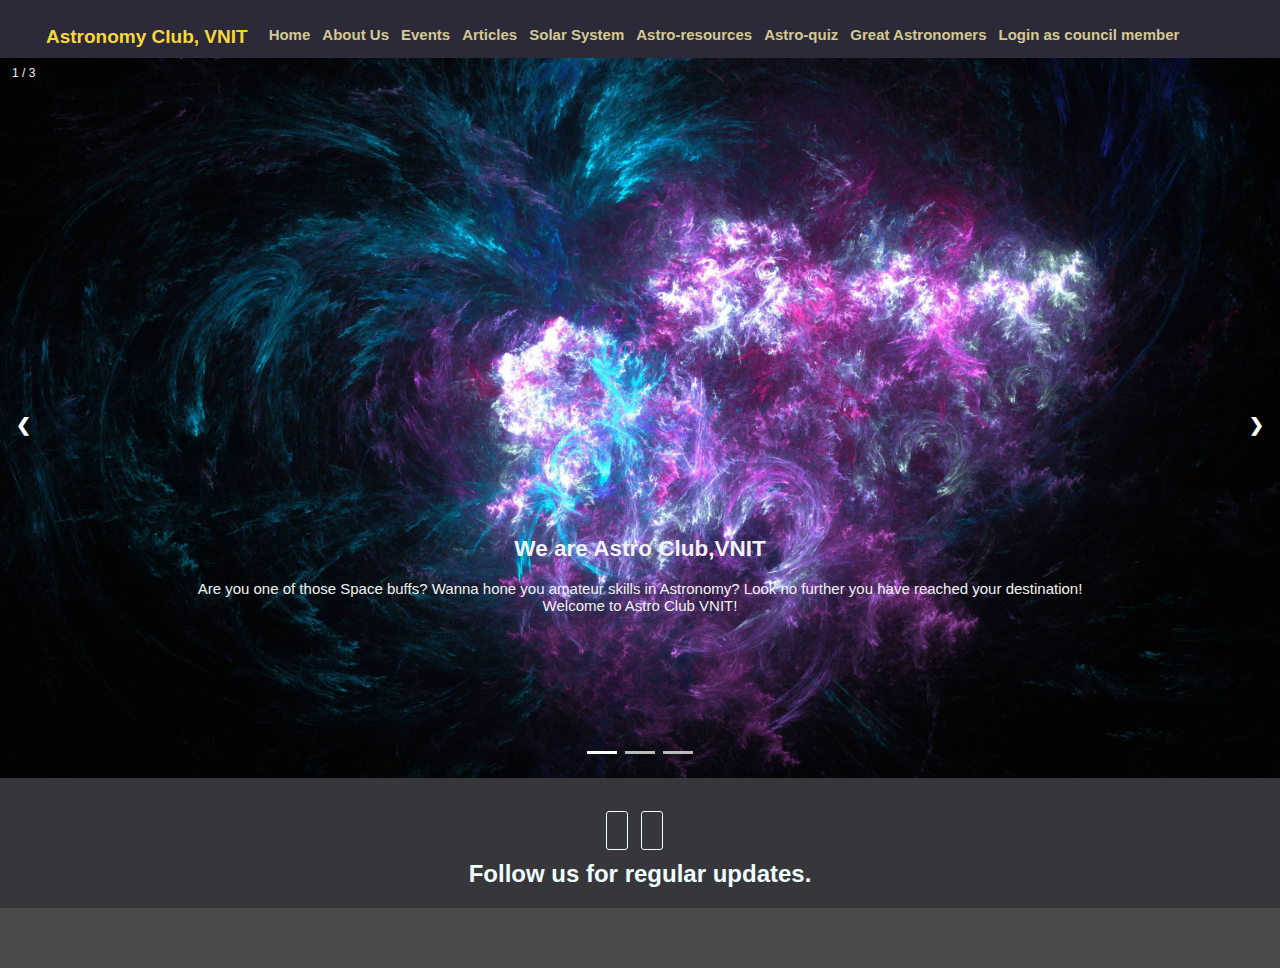
<file: index.html>
<!DOCTYPE HTML>
<head>
    <meta name="viewport" content="width=device-width, initial-scale=1.0">
    <link rel="stylesheet" href="AstronomyR2.css">
    <link rel="stylesheet" href="https://use.fontawesome.com/releases/v5.7.2/css/all.css"
     integrity="sha384-fnmOCqbTlWIlj8LyTjo7mOUStjsKC4pOpQbqyi7RrhN7udi9RwhKkMHpvLbHG9Sr" crossorigin="anonymous">
    <title>
    </title>
</head>
<body>
    
<div class="topnav">
    <ul>
    <li><a class="logo" href="index.html" style="content: center"><strong>Astronomy Club, VNIT</strong></a></li>
    <input type="checkbox" id="checkbox_toggle" />
    <label for="checkbox_toggle" class="hamburger">&#9776;</label>
    <div class="menu">
    <li><a href="index.html">Home</a></li>
    <li><a href="#About_Us">About Us</a></li>
    <li><a href="#Events">Events</a></li>
    <li><a href="#Articles">Articles</a></li>
    <li><a href="#Solar_System">Solar System</a></li>
    <li><a href="#Astro-resources">Astro-resources</a></li>
    <li><a href="#Astro-quiz">Astro-quiz</a></li>
    <li><a href="#Great_Astronomers">Great Astronomers</a></li>
    <li><a class="logincouncil" href="Login_page.html">Login as council member</a></li>
    <!-- <a><img src="./Images/Astro1.png" alt="ASTRONOMY CLUB" id="press me" height="90" width="90"></a> -->
    </div>
    </ul>
  </div>


<!-- Slideshow container -->
<div class="slideshow-container">

    <!-- Full-width images with number and caption text -->
    <div class="mySlides fade">
      <div class="numbertext">1 / 3</div>
      <img src="./Images/img1.jpg" style="width:100%">
      <div class="text"><h2>We are Astro Club,VNIT</h2>
        <p>Are you one of those Space buffs? Wanna hone you amateur skills in Astronomy? Look no further you have reached your destination! <br>Welcome to Astro Club VNIT!</p></div>
    </div>
  
    <div class="mySlides fade">
      <div class="numbertext">2 / 3</div>
      <img src="./Images/img2.jpg" style="width:100%">
      <div class="text"><h2>Sky is the limit</h2>
        <p>A black hole is a place in space where gravity pulls so much that even light can not get out. 
            The gravity is so strong because matter has been squeezed into a tiny space. 
            This can happen when a star is dying. Because no light can get out, people can't see black holes. 
            They are invisible.</p></div>
    </div>
  
    <div class="mySlides fade">
      <div class="numbertext">3 / 3</div>
      <img src="./Images/img3.jpg" style="width:100%">
      <div class="text"><h2></h2>
        <p>Astronomy Club of VNIT, Ashlesha invites you to gaze upon the heavens and beyond and see the unfolding of the cosmic miracle.</p></div>
    </div>
  
    <!-- Next and previous buttons -->
    <a class="prev" onclick="plusSlides(-1)">&#10094;</a>
    <a class="next" onclick="plusSlides(1)">&#10095;</a>
  </div>
  <br>
  
  <!-- The recs/circles -->
  <div style="text-align:center">
    <span class="rec" onclick="currentSlide(0)"></span>
    <span class="rec" onclick="currentSlide(1)"></span>
    <span class="rec" onclick="currentSlide(2)"></span>
  </div>
  
<footer>
    <style>
        body {background-color:rgb(55, 55, 59)}
    </style>  
    </footer>
<script>
    let slideIndex = 0;
    window.addEventListener("load",function() {
    showSlides(slideIndex);
    myTimer = setInterval(function(){plusSlides(1)}, 7000);
    })
    
    function plusSlides(n) {
      clearInterval(myTimer);
    //   clearInterval(timer);
      showSlides(slideIndex += n);
      timer=setInterval(function(){plusSlides(1)}, 7000);
    }
    
    function currentSlide(n) {
      clearInterval(myTimer);
    //   clearInterval(timer);
      showSlides(slideIndex = n);
      myTimer=setInterval(function(){plusSlides(1)}, 7000);
      
    }
    
    function showSlides() {
        let i;
        let slides = document.getElementsByClassName("mySlides");
        let recs = document.getElementsByClassName("rec");
        for (i = 0; i < slides.length; i++) {
            slides[i].style.display = "none";  
        }
        slideIndex++;
        if (slideIndex > slides.length) {slideIndex = 1} 
        if(slideIndex<1){slideIndex=3}   
        for (i = 0; i < recs.length; i++) {
            recs[i].className = recs[i].className.replace(" active", "");
        }
        slideIndex+=-1
        slides[slideIndex].style.display = "block";  
        recs[slideIndex].className += " active";
    }

    </script>
<section class="footer">

    &nbsp;<a class="btn" href="https://www.facebook.com/AstroClubOfVnit/" 
    role="button" target="_blank"><i class="fab fa-facebook-f fa-1.4x"></i></a>
    &nbsp;&nbsp;
    <a class="btn" href="https://www.instagram.com/ashlesha_astronomy_club_vnit/?hl=en" 
    role="button" target="_blank"><i class="fab fa-instagram fa-1.4x"></i></a>
    <h2 class="last_text" style="text-align:center; color:azure;">Follow us for regular updates.</h2> 
    <div class="footer-footer">
    <marquee class="marquee"  behavior="scroll" hspace="20%" vspace="1.5%" direction="left" style="color:azure; font-weight: bold;">© 2022 Copyright:
        <a class="text-white" href="https://www.linkedin.com/in/jai-mehra-16a112131/" target="_blank">Jai Mehra</a></marquee>
    </div>
</section>
</body>

</html>
</file>
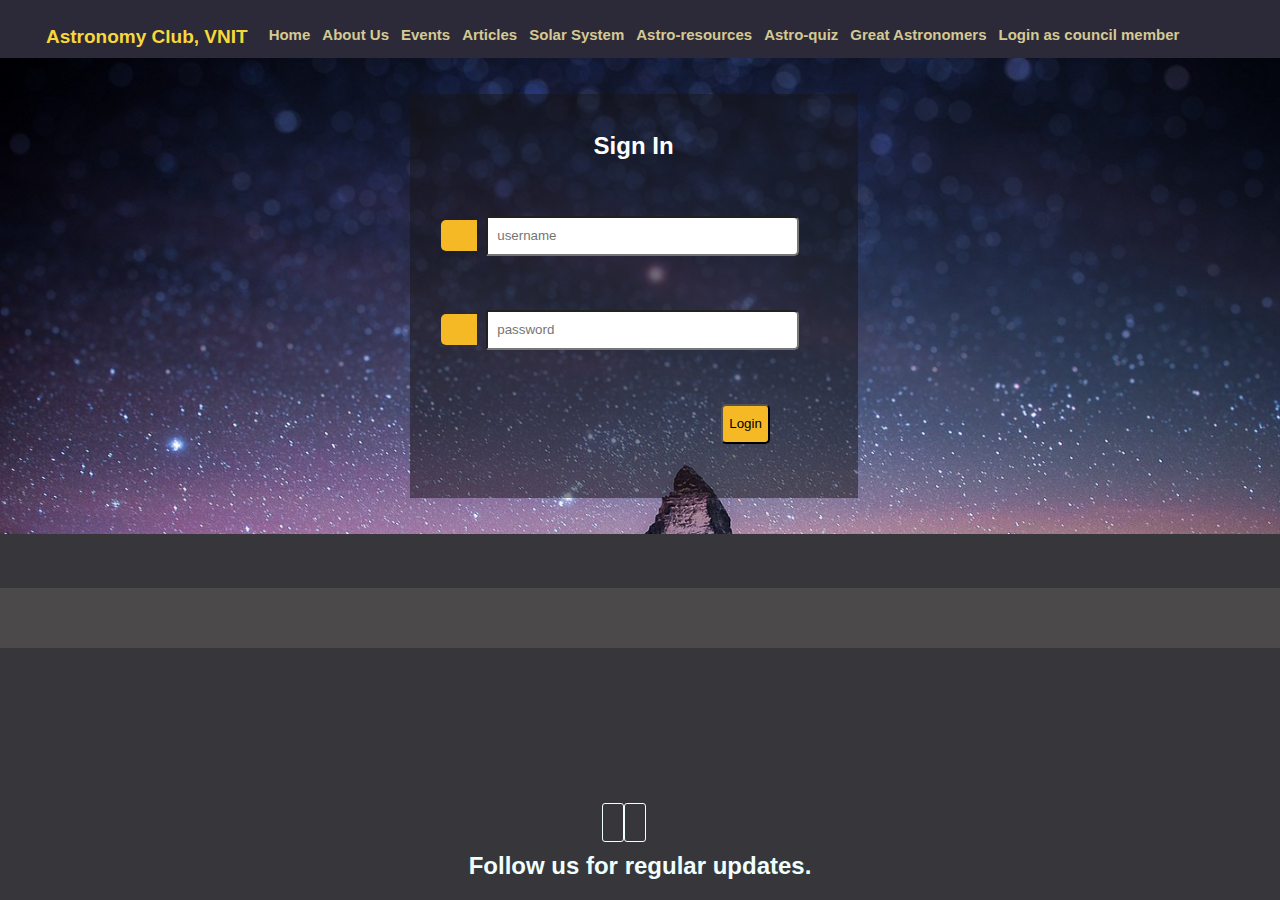
<file: Login_page.html>
<!DOCTYPE html>
<head>
    <meta name="viewport" content="width=device-width, initial-scale=1.0">
    <link rel="stylesheet" href="AstronomyR2.css">
    <link rel="stylesheet" href="https://use.fontawesome.com/releases/v5.7.2/css/all.css"
    integrity="sha384-fnmOCqbTlWIlj8LyTjo7mOUStjsKC4pOpQbqyi7RrhN7udi9RwhKkMHpvLbHG9Sr" crossorigin="anonymous">
    <title></title>
</head>
<body>
<div class="topnav">
    <ul>
    <li><a class="logo" href="index.html" style="content: center"><strong>Astronomy Club, VNIT</strong></a></li>
    <input type="checkbox" id="checkbox_toggle" />
    <label for="checkbox_toggle" class="hamburger">&#9776;</label>
    <div class="menu">
    <li><a href="index.html">Home</a></li>
    <li><a href="#About_Us">About Us</a></li>
    <li><a href="#Events">Events</a></li>
    <li><a href="#Articles">Articles</a></li>
    <li><a href="#Solar_System">Solar System</a></li>
    <li><a href="#Astro-resources">Astro-resources</a></li>
    <li><a href="#Astro-quiz">Astro-quiz</a></li>
    <li><a href="#Great_Astronomers">Great Astronomers</a></li>
    <li><a class="logincouncil" href="Login_page.html">Login as council member</a></li>
    <!-- <a><img src="./Images/Astro1.png" alt="ASTRONOMY CLUB" id="press me" height="90" width="90"></a> -->
    </div>
    </ul>
    </div>

      <div class="container">
        
        <!-- <div class="d-flex justify-content-center h-100"> -->
        <!-- <img src="/Images/img4.jpg" alt="mountain Astronomy" styly="width:100%"> -->
        <br>
        <br>
        <div class="card">
        <div class="card_head">
        <br>
        <h2 class="text-center" >Sign In</h2>
        <br>
        <br>
        </div>
        <div class="card_body">
        <form action="" method="post">
        &nbsp;&nbsp;&nbsp;&nbsp;&nbsp;&nbsp;
        <span class="input-group-text">&nbsp;<i class="fas fa-user">
            <!-- &nbsp;&nbsp;&nbsp;&nbsp; -->            &nbsp;&nbsp;
        </i></span>
        &nbsp;
        <input type="text" name="username" id="username" class="form-control" placeholder="  username" style="text-align: left;">
        <br>
        <br>
        <br>
        <br>
        &nbsp;&nbsp;&nbsp;&nbsp;&nbsp;&nbsp;
        <span class="input-group-text">&nbsp;<i class="fas fa-key">
            &nbsp;&nbsp;
        </i></span>
        &nbsp;
        <input type="password" name="password" id="password" class="form-control" placeholder="  password" style="text-align: left;">
        <br>
        <br>
        <br>
        <br>
        <div class="form-group">
        <div class="login"><input type="submit" value="Login" class="login_btn" ></div>
        <br>
        <br>
        <br>
        </div>
        </form>
        </div>
        </div>
        <br>
        <br>
        </div>  

        <br><br><br>
    
    <section class="footer">
        <a class="btn" href="https://www.facebook.com/AstroClubOfVnit/" 
        role="button" target="_blank"><i class="fab fa-facebook-f fa-1.4x"></i></a>

        <a class="btn" href="https://www.instagram.com/ashlesha_astronomy_club_vnit/?hl=en" 
        role="button" target="_blank"><i class="fab fa-instagram fa-1.4x"></i></a>
        <h2 class="last_text" style="text-align:center; color:azure;">Follow us for regular updates.</h2>
        </section>
        <div class="footer-footer">
        <marquee class="marquee"  behavior="scroll" hspace="20%" vspace="1.5%" direction="left" style="color:azure; font-weight: bold;">© 2022 Copyright:
        <a class="text-white" href="https://www.linkedin.com/in/jai-mehra-16a112131/" target="_blank">Jai Mehra</a></marquee>
    </div>
</body>
</html>
</file>
<file: AstronomyR2.css>
body{
    margin: 0;
    font-family:-apple-system, BlinkMacSystemFont, 'Segoe UI', Roboto, Oxygen, Ubuntu, Cantarell, 'Open Sans', 'Helvetica Neue', sans-serif;
    background-color:  rgb(55, 55, 59);
    min-height: 100vh;
    padding-bottom: 150px;
    position: relative;
    }
  
    .topnav {
    overflow: hidden;
    background-color: rgb(44, 41, 57);
    }
    li{
    list-style-type:none ;
    transition: all 1s ease;
    }
  
    .topnav a {
    float: left;
    color: #d5c993;
    text-align: center;
    padding: 10px 6px;
    text-decoration: none;
    font-size: 15px;
    font-weight: 720;
    }
  
    .topnav a:hover {
    color: rgb(14, 224, 235);
    }
  
    .topnav a.logo {
    font-size: 19px;
    color: rgb(247, 216, 58);
    padding-right: 15px;
    }
    .topnav a.logincouncil:hover {
    color: rgb(247, 21, 21);
    }
    
    input[type=checkbox]{
    display: none;
    }
    .hamburger {
    display: none;
    font-size: 24px ;
    user-select: none;
    }       
    @media screen and (max-width:900px) {
    .menu { 
    text-align: left;
    display:none;
    position: relative;
    right: 0;
    left: 0;
    /* text-align: center; */
    padding: 16px 0;
    
    }
    
    input[type=checkbox]:checked ~ .menu{
    display: block;
    transition: 1s ease;
    }

    .topnav a{
    float: none;
    }

    .topnav .hamburger {
    position: relative;
    display: block;
    /* border-width: 0.5px; */
    /* float: right;  */
    margin-right: 10px;
    user-select: auto;
    /* position: absolute; */
    /* margin-right: 20%; */
    }
    }   
    
  * {box-sizing:border-box}
    
      /* Slideshow container */
    .slideshow-container {
    max-width: 100%;
    position: relative;
    margin: auto;
    }

    /* Hide the images by default */
    .mySlides {
    display: none;
    }

    /* Next & previous buttons */
    .prev, .next {
    cursor: pointer;
    position: absolute;
    top: 50%;
    width: auto;
    margin-top: -22px;
    padding: 16px;
    color: white;
    font-weight: bold;
    font-size: 18px;
    transition: 0.6s ease;
    border-radius: 0 3px 3px 0;
    user-select: none;
    
    }

    /* Position the "next button" to the right */
    .next {
    right: 0;
    border-radius: 3px 0 0 3px;
    }

    /* On hover, add a black background color with a little bit see-through */
    .prev:hover, .next:hover {
    background-color: rgba(0,0,0,0.8);
    }

    /* Caption text */
    .text {
    color: #f2f2f2;
    font-size: 15px;
    padding: 8px 12px;
    position: absolute;
    bottom: 20%;
    width: 100%;
    text-align: center;
    }

    /* Number text (1/3 etc) */
    .numbertext {
    color: #f2f2f2;
    font-size: 12px;
    padding: 8px 12px;
    position: absolute;
    top: 0;
    }

    /* The rectangle-buttons/indicators */
    .rec {
    cursor: pointer;
    height: 3px;
    width: 30px;
    margin: 0 2px;
    background-color: #bbb;
    display:inline-block;
    transition: background-color 0.6s ease;
    position: relative;
    bottom: 60px;
    }

    .active, .rec:hover {
    background-color: #fdfdfd;
    }

    /* Fading animation */
    .fade {
    animation-name: fade;
    animation-duration: 3s;
    }

    @keyframes fade {
    from {opacity: .2}
    to {opacity: 1}
    }

    .footer a.btn {
    position: relative;
    left: 47%;
    right: 50%;
    padding: 10px;
    border-style: solid;
    /* padding-top: 20px; */
    border-top-left-radius: 3px;
    border-top-right-radius: 3px;
    border-bottom-right-radius: 3px;
    border-bottom-left-radius: 3px;
    border-width: .1px;
    border-color: azure;
    color: #ffffff;
    font-weight: 600;
    }
    
    .text-white{
        text-decoration: none;
        color: #fdfdfd;
        font-weight: bold;
    }
    .marquee, .footer-footer{
        position: relative;
        overflow: hidden;
        background-color: rgb(75, 73, 73);
        text-align: center;
        height: 10%;
    }
    .card{
        background-color: rgba(22, 21, 21, 0.489);
        width: 35%;
        position: relative;
        text-align: left;
        vertical-align: middle;
        left:32%;
        
    }
    .text-center{
        text-align: center;
        color: white;
    }
    .input-group-text{
        background-color: rgb(244, 185, 37);
        width: 10%;
        border-width: 5px;
        padding: 7px;
        vertical-align: middle;
        border-bottom-left-radius: 5px;
        border-top-left-radius: 5px;
    }

    .form-control{
        position: relative;
        width: 70%;
        height: 40px;
        border-top-right-radius: 5px;
        border-bottom-right-radius: 5px;
    }
    .login{
        text-align: center;
        position: relative;
        margin: 0%;
        margin-right: -50%;
        font-size: medium;
    }
    .login_btn{
        background-color: rgb(244, 185, 37);
        border-top-left-radius: 5px;
        border-top-right-radius: 5px;
        border-bottom-right-radius: 5px;
        border-bottom-left-radius: 5px;
        height: 40px;
        width: auto;
        
    }
    .login_btn:hover{
        background-color: azure;
    }
    .container{
        background-image: url("/Images/img4.jpg");
        background-repeat: no-repeat;
        background-attachment: fixed;
        background-size: cover;
    }
    .footer{
        position: absolute;
        bottom: 0;
        width: 100%;
    }
</file>
